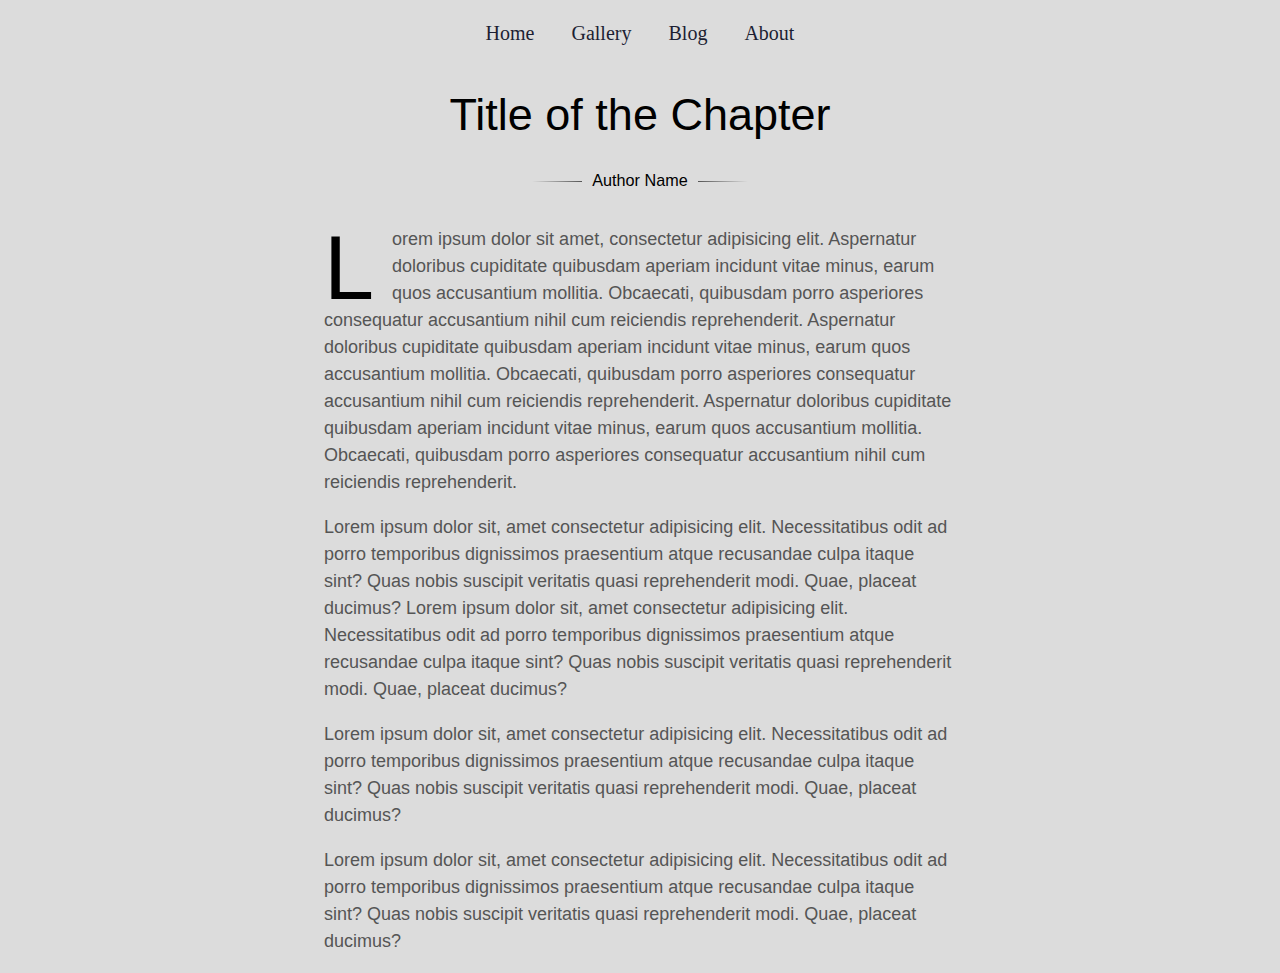
<file: BlogPage/inblog.html>
<html>

<head>
<meta name="viewport" content="width=device-width, initial-scale=1">
<link rel="stylesheet" href="https://fonts.googleapis.com/css?family=Source+Serif+Pro:400,600,700">
<link rel="stylesheet" href="inblogstyle.css">
</head>

<!--Navbar-->
<div class="tm-navbar">
  <a href="../index.html">Home</a>
  <a href="../PhotographyPage/Gallery.html">Gallery</a>
  <a href="../BlogPage/BlogHome.html">Blog</a>
  <a href="../TeamPage/about.html">About</a>
  </div>

<body>
<div>

  <h1>Title of the Chapter</h1>

  <span class="author-name">
    <span>Author Name</span>
  </span>

  <p>Lorem ipsum dolor sit amet, consectetur adipisicing elit. Aspernatur doloribus cupiditate quibusdam aperiam incidunt vitae minus, earum quos accusantium mollitia. Obcaecati, quibusdam porro asperiores consequatur accusantium nihil cum reiciendis reprehenderit. Aspernatur doloribus cupiditate quibusdam aperiam incidunt vitae minus, earum quos accusantium mollitia. Obcaecati, quibusdam porro asperiores consequatur accusantium nihil cum reiciendis reprehenderit. Aspernatur doloribus cupiditate quibusdam aperiam incidunt vitae minus, earum quos accusantium mollitia. Obcaecati, quibusdam porro asperiores consequatur accusantium nihil cum reiciendis reprehenderit.</p>
  <p>Lorem ipsum dolor sit, amet consectetur adipisicing elit. Necessitatibus odit ad porro temporibus dignissimos praesentium atque recusandae culpa itaque sint? Quas nobis suscipit veritatis quasi reprehenderit modi. Quae, placeat ducimus? Lorem ipsum dolor sit, amet consectetur adipisicing elit. Necessitatibus odit ad porro temporibus dignissimos praesentium atque recusandae culpa itaque sint? Quas nobis suscipit veritatis quasi reprehenderit modi. Quae, placeat ducimus?</p>
  <p>Lorem ipsum dolor sit, amet consectetur adipisicing elit. Necessitatibus odit ad porro temporibus dignissimos praesentium atque recusandae culpa itaque sint? Quas nobis suscipit veritatis quasi reprehenderit modi. Quae, placeat ducimus?</p>
  <p>Lorem ipsum dolor sit, amet consectetur adipisicing elit. Necessitatibus odit ad porro temporibus dignissimos praesentium atque recusandae culpa itaque sint? Quas nobis suscipit veritatis quasi reprehenderit modi. Quae, placeat ducimus?</p>
</div>
</body>

</html>
</file>
<file: BlogPage/inblogstyle.css>
.tm-navbar {
  overflow: hidden;
  background-color: #dcdcdc;
  text-align: center;
  position: relative;
  width: 100%;
}

.tm-navbar a {
  float: none;
  display: inline-block;
  color: #1c1f33;
  text-align: center;
  padding: 14px 16px;
  font-family: "EB Garamond", serif; 
  text-decoration: none;
  font-size: 20px;
}

.tm-navbar a:hover {
  background: #ddd;
  color: black;
}

html,
body {
  font-family: "Trebuchet MS", arial;
  -webkit-font-smoothing: antialiased;
  font-size: 18px;
  background-color: #dcdcdc;
}

h1 {
  font-size: 2.5rem;
  font-weight: 200;
  text-align: center;
}

.author-name {
  display: block;
  font-size: 0.9rem;
  margin: 1rem 0 2rem;
  text-align: center;
  width: 100%;
}
.author-name span {
  display: inline-block;
  position: relative;
}
.author-name span:before, .author-name span:after {
  content: "";
  display: block;
  position: absolute;
  top: 50%;
  height: 1px;
  width: 50px;
}
.author-name span:before {
  background: -webkit-gradient(linear, left top, right top, from(transparent), to(#555));
  background: linear-gradient(to right, transparent 0%, #555 100%);
  left: -60px;
}
.author-name span:after {
  background: -webkit-gradient(linear, right top, left top, from(transparent), to(#555));
  background: linear-gradient(to left, transparent 0%, #555 100%);
  right: -60px;
}

div {
  margin: 0 auto;
  width: 50%;
}
div p {
  color: #555;
  font-weight: 200;
  line-height: 1.5;
}
div p:first-of-type:first-letter {
  color: black;
  display: inline-block;
  float: left;
  font-size: 5rem;
  line-height: 0.95;
  margin: 0 1rem -1rem 0;
  padding: 0;
}
</file>
